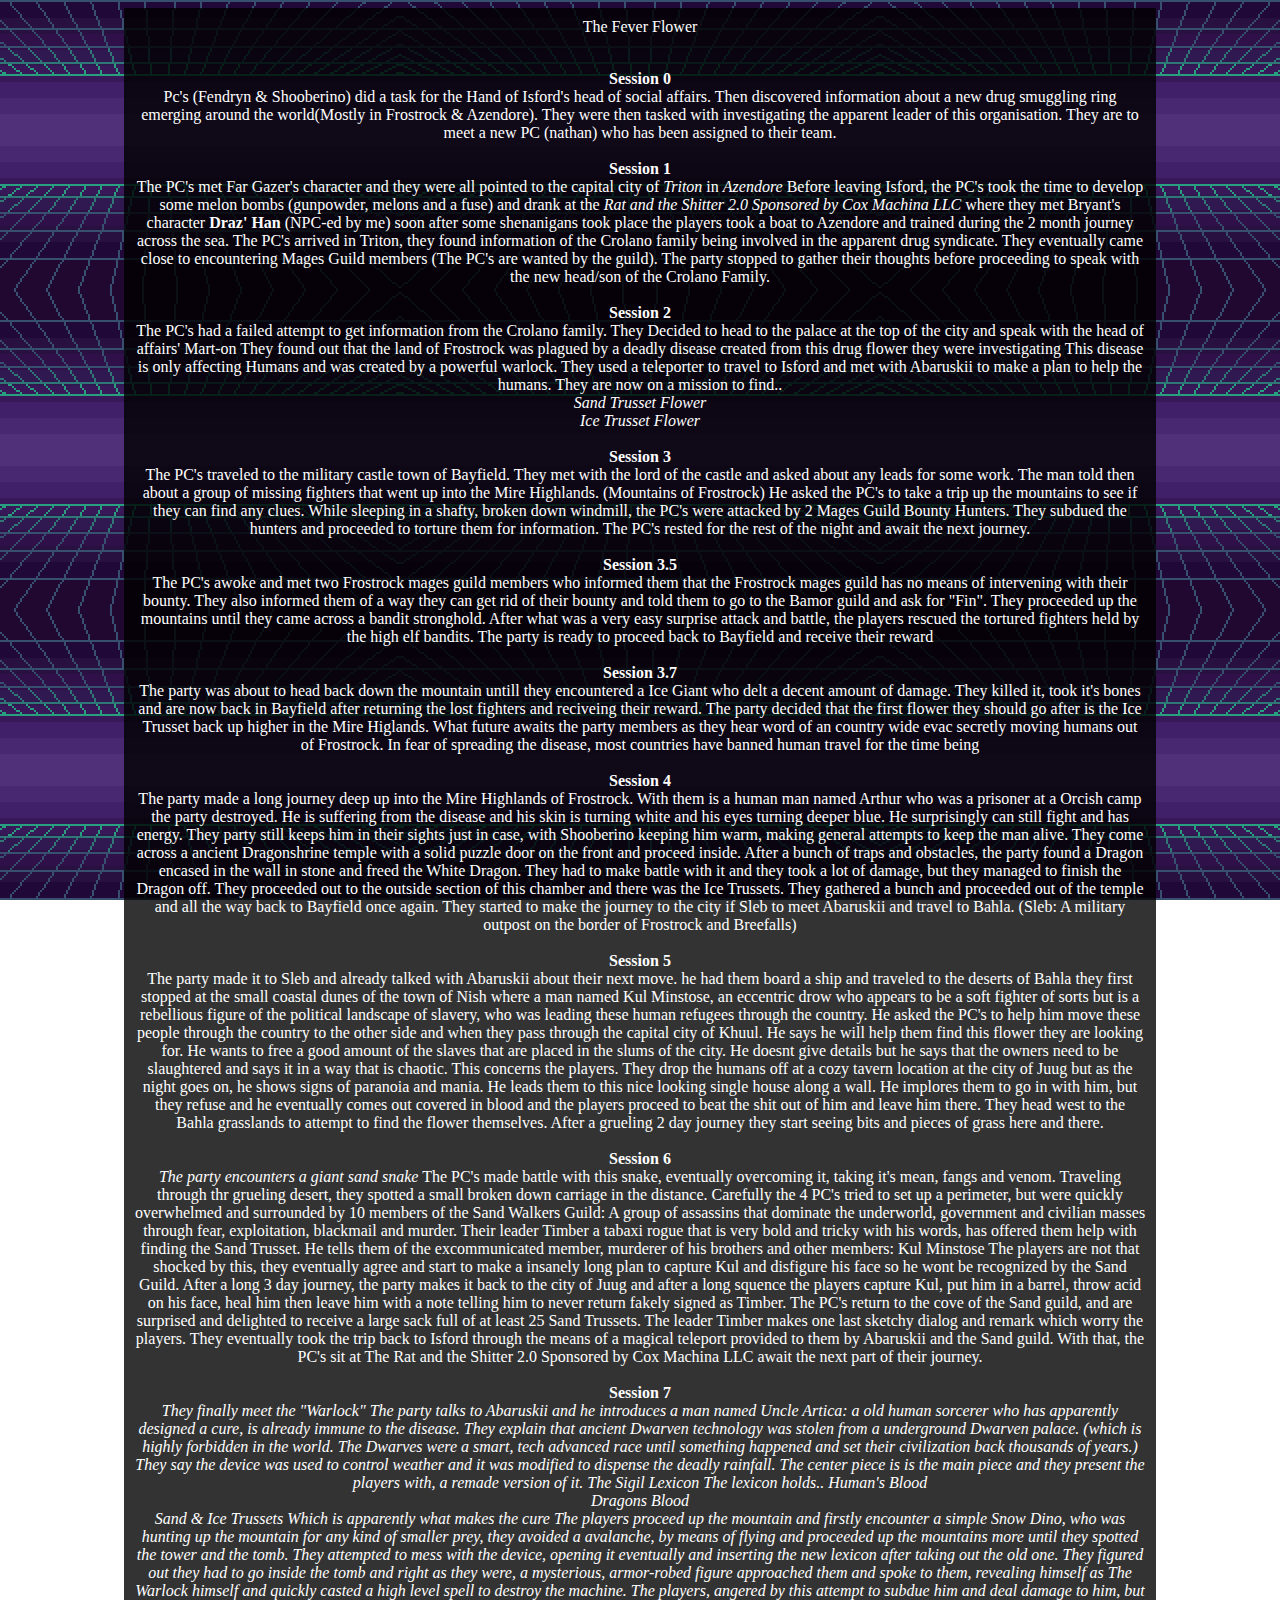
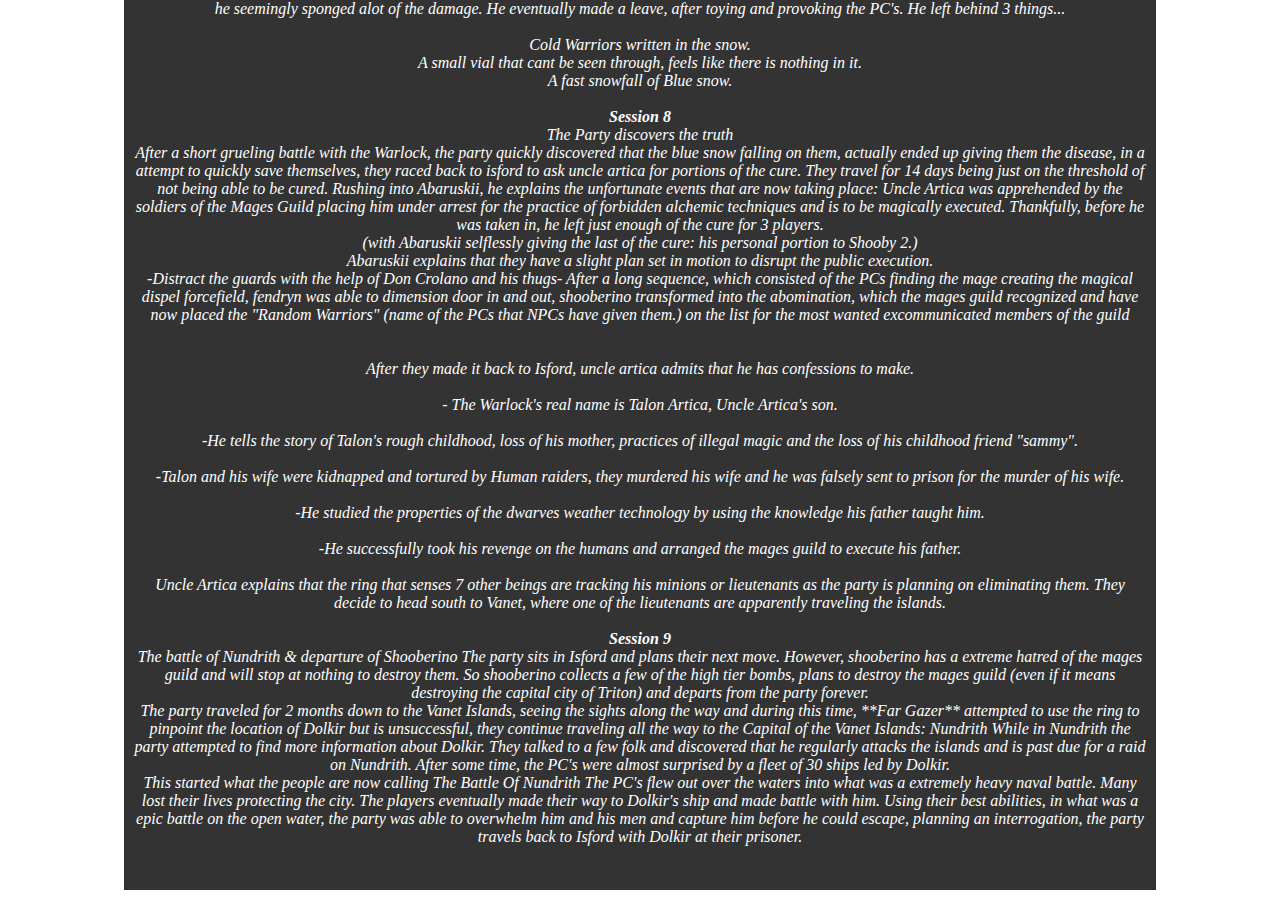
<file: index2.html>
<!doctype html>
<!--d&d-->
<html>
<link href="StyleSheet.css" rel="stylesheet">
<div  id="div-background" class="center">
<title> The Fever Flower (Dungeons & Dragons Campaign)</title>
<body>
<head> The Fever Flower</head>
<br>
<br>
<p>
<strong>Session 0</strong>
<br>
Pc's (Fendryn & Shooberino) did a task for the Hand of Isford's head of social affairs. Then discovered information about a new drug smuggling ring emerging around the world(Mostly in Frostrock & Azendore). They were then tasked with investigating the apparent leader of this organisation. They are to meet a new PC (nathan) who has been assigned to their team.
<br>
<br>
<strong>Session 1</strong>
<br>
The PC's met Far Gazer's character and they were all pointed to the capital city of <em>Triton</em> in <em>Azendore</em>
Before leaving Isford, the PC's took the time to develop some melon bombs (gunpowder, melons and a fuse) and drank at the <em>Rat and the Shitter 2.0 Sponsored by Cox Machina LLC</em> where they met Bryant's character <strong>Draz' Han</strong> (NPC-ed by me) soon after some shenanigans took place the players took a boat to Azendore and trained during the 2 month journey across the sea. The PC's arrived in Triton, they found information of the Crolano family being involved in the apparent drug syndicate. They eventually came close to encountering Mages Guild members (The PC's are wanted by the guild). The party stopped to gather their thoughts before proceeding to speak with the new head/son of the Crolano Family.
<br>
<br>
<strong>Session 2</strong>
<br>
The PC's had a failed attempt to get information from the Crolano family. They Decided to head to the palace at the top of the city and speak with the head of affairs' Mart-on
They found out that the land of Frostrock was plagued by a deadly disease created from this drug flower they were investigating This disease is only affecting Humans and was created by a powerful warlock. They used a teleporter to travel to Isford and met with Abaruskii to make a plan to help the humans. They are now on a mission to find..
<br>
<em>Sand Trusset Flower</em>
<br>
<em>Ice Trusset Flower</em>
<br>
<br>
<strong>Session 3</strong>
<br>
The PC's traveled to the military castle town of Bayfield. They met with the lord of the castle and asked about any leads for some work. The man told then about a group of missing fighters that went up into the Mire Highlands. (Mountains of Frostrock) He asked the PC's to take a trip up the mountains to see if they can find any clues. While sleeping in a shafty, broken down windmill, the PC's were attacked by 2 Mages Guild Bounty Hunters. They subdued the hunters and proceeded to torture them for information. The PC's rested for the rest of the night and await the next journey.
<br>
<br>
<strong>Session 3.5</strong>
<br>
The PC's awoke and met two Frostrock mages guild members who informed them that the Frostrock mages guild has no means of intervening with their bounty. They also informed them of a way they can get rid of their bounty and told them to go to the Bamor guild and ask for "Fin". They proceeded up the mountains until they came across a bandit stronghold. After what was a very easy surprise attack and battle, the players rescued the tortured fighters held by the high elf bandits. The party is ready to proceed back to Bayfield and receive their reward
<br>
<br>
<strong>Session 3.7</strong>
<br>
The party was about to head back down the mountain untill they encountered a Ice Giant who delt a decent amount of damage. They killed it, took it's bones and are now back in Bayfield after returning the lost fighters and reciveing their reward. The party decided that the first flower they should go after is the Ice Trusset back up higher in the Mire Higlands. What future awaits the party members as they hear word of an country wide evac secretly moving humans out of Frostrock. In fear of spreading the disease, most countries have banned human travel for the time being
<br>
<br>
<strong>Session 4</strong>
<br>
The party made a long journey deep up into the Mire Highlands of Frostrock. With them is a human man named Arthur who was a prisoner at a Orcish camp the party destroyed. He is suffering from the disease and his skin is turning white and his eyes turning deeper blue. He surprisingly can still fight and has energy. They party still keeps him in their sights just in case, with Shooberino keeping him warm, making general attempts to keep the man alive. They come across a ancient Dragonshrine temple with a solid puzzle door on the front and proceed inside. After a bunch of traps and obstacles, the party found a Dragon encased in the wall in stone and freed the White Dragon. They had to make battle with it and they took a lot of damage, but they managed to finish the Dragon off. They proceeded out to the outside section of this chamber and there was the Ice Trussets. They gathered a bunch and proceeded out of the temple and all the way back to Bayfield once again. They started to make the journey to the city if Sleb to meet Abaruskii and travel to Bahla. (Sleb: A military outpost on the border of Frostrock and Breefalls)
<br>
<br>
<strong>Session 5</strong>
<br>
The party made it to Sleb and already talked with Abaruskii about their next move. he had them board a ship and traveled to the deserts of Bahla they first stopped at the small coastal dunes of the town of Nish where a man named Kul Minstose, an eccentric drow who appears to be a soft fighter of sorts but is a rebellious figure of the political landscape of slavery, who was leading these human refugees through the country. He asked the PC's to help him move these people through the country to the other side and when they pass through the capital city of Khuul. He says he will help them find this flower they are looking for. He wants to free a good amount of the slaves that are placed in the slums of the city. He doesnt give details but he says that the owners need to be slaughtered and says it in a way that is chaotic. This concerns the players.

They drop the humans off at a cozy tavern location at the city of Juug but as the night goes on, he shows signs of paranoia and mania. He leads them to this nice looking single house along a wall. He implores them to go in with him, but they refuse and he eventually comes out covered in blood and the players proceed to beat the shit out of him and leave him there.  They head west to the Bahla grasslands to attempt to find the flower themselves.  After a grueling 2 day journey they start seeing bits and pieces of grass here and there.
<br>
<br>
<strong>Session 6</strong>
<br>
<em>The party encounters a giant sand snake</em>
The PC's made battle with this snake, eventually overcoming it, taking it's mean, fangs and venom. Traveling through thr grueling desert, they spotted a small broken down carriage in the distance. Carefully the 4 PC's tried to set up a perimeter, but were quickly overwhelmed and surrounded by 10 members of the Sand Walkers Guild: A group of assassins that dominate the underworld, government and civilian masses through fear, exploitation, blackmail and murder. 
Their leader Timber a tabaxi rogue that is very bold and tricky with his words, has offered them help with finding the Sand Trusset. He tells them of the excommunicated member, murderer of his brothers and other members: Kul Minstose
The players are not that shocked by this, they eventually agree and start to make a insanely long plan to capture Kul and disfigure his face so he wont be recognized by the Sand Guild. After a long 3 day journey, the party makes it back to the city of Juug and after a long squence the players capture Kul, put him in a barrel, throw acid on his face, heal him then leave him with a note telling him to never return fakely signed as Timber. The PC's return to the cove of the Sand guild, and are surprised and delighted to receive a large sack full of at least 25 Sand Trussets. The leader Timber makes one last sketchy dialog and remark which worry the players. They eventually took the trip back to Isford through the means of a magical teleport provided to them by Abaruskii and the Sand guild. With that, the PC's sit at The Rat and the Shitter 2.0 Sponsored by Cox Machina LLC  await the next part of their journey.
<br>
<br>
<strong>Session 7</strong>
<br>
<em>They finally meet the "Warlock"<em>
The party talks to Abaruskii and he introduces a man named Uncle Artica: a old human sorcerer who has apparently designed a cure, is already immune to the disease. They explain that ancient Dwarven technology was stolen from a underground Dwarven palace. (which is highly forbidden in the world. The Dwarves were a smart, tech advanced race until something happened and set their civilization back thousands of years.) They say the device was used to control weather and it was modified to dispense the deadly rainfall. The center piece is is the main piece and they present the players with, a remade version of it. The Sigil Lexicon  The lexicon holds..

<em>Human's Blood</em>
<br>
<em>Dragons Blood</em>
<br>
<em>Sand & Ice Trussets</em,>
Which is apparently what makes the cure

The players proceed up the mountain and firstly encounter a simple Snow Dino, who was hunting up the mountain for any kind of smaller prey, they avoided a avalanche, by means of flying and proceeded up the mountains more until they spotted the tower and the tomb. They attempted to mess with the device, opening it eventually and inserting the new lexicon after taking out the old one. They figured out they had to go inside the tomb and right as they were, a mysterious, armor-robed figure approached them and spoke to them, revealing himself as The Warlock himself and quickly casted a high level spell to destroy the machine. 

The players, angered by this attempt to subdue him and deal damage to him, but he seemingly sponged alot of the damage. He eventually made a leave, after toying and provoking the PC's. He left behind 3 things...
<br>
<br>
Cold Warriors written in the snow.
<br>
A small vial that cant be seen through, feels like there is nothing in it.
<br>
A fast snowfall of Blue snow.
<br>
<br>
<strong>Session 8</strong>
<br>
<em> The Party discovers the truth</em>
<br>
After a short grueling battle with the Warlock, the party quickly discovered that the blue snow falling on them, actually ended up giving them the disease, in a attempt to quickly save themselves, they raced back to isford to ask uncle artica for portions of the cure. They travel for 14 days being just on the threshold of not being able to be cured. Rushing into Abaruskii, he explains the unfortunate events that are now taking place: Uncle Artica was apprehended by the soldiers of the Mages Guild placing him under arrest for the practice of forbidden alchemic techniques and is to be magically executed. Thankfully, before he was taken in, he left just enough of the cure for 3 players. 
<br>
(with Abaruskii selflessly giving the last of the cure: his personal portion to Shooby 2.)
<br>
Abaruskii explains that they have a slight plan set in motion to disrupt the public execution.
<br>
-Distract the guards with the help of Don Crolano and his thugs- 
After a long sequence, which consisted of the PCs finding the mage creating the magical dispel forcefield, fendryn was able to dimension door in and out, shooberino transformed into the abomination, which the mages guild recognized and have now placed the "Random Warriors" (name of the PCs that NPCs have given them.) on the list for the most wanted excommunicated members of the guild
<br>
<br>
<br>
After they made it back to Isford, uncle artica admits that he has confessions to make.
<br>
<br>
- The Warlock's real name is Talon Artica,
Uncle Artica's son. 
<br>
<br>
-He tells the story of Talon's rough childhood, loss of his mother, practices of illegal magic and the loss of his childhood friend "sammy".
<br>
<br>
-Talon and his wife were kidnapped and tortured by Human raiders, they murdered his wife and he was falsely sent to prison for the murder of his wife. 
<br>
<br>
-He studied the properties of the dwarves weather technology by using the knowledge his father taught him.
<br>
<br>
-He successfully took his revenge on the humans and arranged the mages guild to execute his father.
<br>
<br>
Uncle Artica explains that the ring that senses 7 other beings are tracking his minions or lieutenants as the party is planning on eliminating them. They decide to head south to Vanet, where one of the lieutenants are apparently traveling the islands.
<br>
<br>
<strong>Session 9</strong>
<br>
<em>The battle of Nundrith & departure of Shooberino</em>

The party sits in Isford and plans their next move. However, shooberino has a extreme hatred of the mages guild and will stop at nothing to destroy them. So shooberino collects a few of the high tier bombs, plans to destroy the mages guild (even if it means destroying the capital city of Triton) and departs from the party forever. 
<br>
The party traveled for 2 months down to the Vanet Islands, seeing the sights along the way and during this time, **Far Gazer** attempted to use the ring to pinpoint the location of Dolkir but is unsuccessful, they continue traveling all the way to the Capital of the Vanet Islands: Nundrith
While in Nundrith the party attempted to find more information about Dolkir. They talked to a few folk and discovered that he regularly attacks the islands and is past due for a raid on Nundrith. After some time, the PC's were almost surprised by a fleet of 30 ships led by Dolkir. 
<br>
This started what the people are now calling <em>The Battle Of Nundrith</em>
The PC's flew out over the waters into what was a extremely heavy naval battle. Many lost their lives protecting the city. The players eventually made their way to Dolkir's ship and made battle with him. Using their best abilities, in what was a epic battle on the open water, the party was able to overwhelm him and his men and capture him before he could escape, planning an interrogation, the party travels back to Isford with Dolkir at their prisoner.
<br>
<br>
</div>
(C) 2020, Alexander Mclemore
</file>
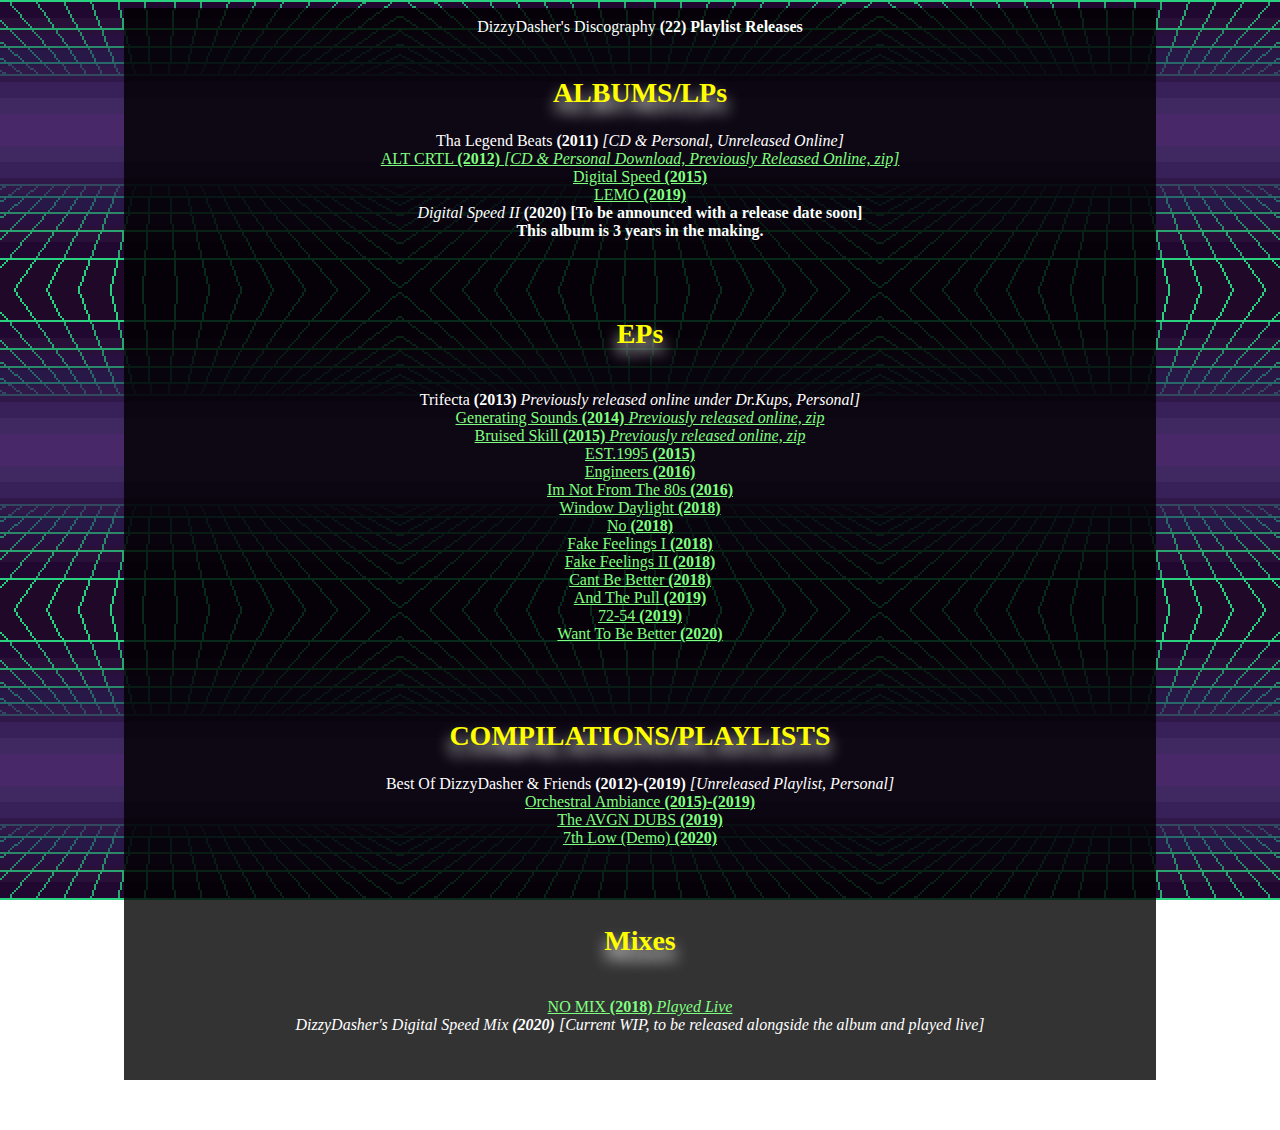
<file: index3.html>
<!doctype html>
<!--discography-->
<html>
	<link href="StyleSheet.css" rel="stylesheet">
	<div  id="div-background" class="center">
<title> My Discography</title>
<body>
<head> DizzyDasher's Discography <strong>(22) Playlist Releases</strong> </head>
<br>
<br>
<h1><h2>ALBUMS/LPs</h2>
	<p> Tha Legend Beats <strong>(2011)</strong> <em>[CD & Personal, Unreleased Online]</em>
	<br> 
	<a href="audio/ALT-CTRL.zip" download> ALT CRTL <strong>(2012)</strong> <em>[CD & Personal Download, Previously Released Online, zip]</em> </a>
	<br>
	<a href="https://soundcloud.com/dizzy-dasher18/sets/digital-speed"> Digital Speed <strong>(2015)</strong> </a>
	<br>
	<a href="https://soundcloud.com/dizzy-dasher18/sets/lemo"> LEMO <strong>(2019)</strong> </a>
	<br>
	<em>Digital Speed II</em> <strong>(2020) [To be announced with a release date soon]
	<br> This album is 3 years in the making.</strong>
<br>
<br>
<br>
<br>
<h2>EPs</h2>
<br>
	Trifecta <strong>(2013)</strong> <em> Previously released online under Dr.Kups, Personal] </em>
	<br>
	<a href="audio/Generating-Sounds-EP.zip" download> Generating Sounds <strong>(2014)</strong> <em> Previously released online, zip </em> </a>
	<br>
	<a href="audio/Bruised-Skill-EP.zip" download> Bruised Skill <strong>(2015)</strong> <em> Previously released online, zip </em>
	<br>
	<a href="https://dizzydasher1995.bandcamp.com/album/est-1995-ep"> EST.1995 <strong>(2015)</strong> </a>
	<br>
	<a href="https://soundcloud.com/dizzy-dasher18/sets/engineers-ep"> Engineers <strong>(2016)</strong> </a>
	<br>
	<a href="https://dizzydasher1995.bandcamp.com/album/im-not-from-the-80s"> Im Not From The 80s <strong>(2016)</strong> </a>
	<br>
	<a href="https://soundcloud.com/dizzy-dasher18/sets/window-daylight-ep"> Window Daylight <strong>(2018)</strong> </a>
	<br>
	<a href="https://soundcloud.com/dizzy-dasher18/sets/no-ep"> No <strong>(2018)</strong> </a>
	<br>
	<a href="https://soundcloud.com/user-38773245/sets/fake-feelings-i"> Fake Feelings I <strong>(2018)</strong> </a>
	<br>
	<a href="https://soundcloud.com/user-38773245/sets/fake-feelings-ii"> Fake Feelings II <strong>(2018)</strong> </a>
	<br>
	<a href="https://dizzydasher1995.bandcamp.com/album/cant-be-better-than-this"> Cant Be Better <strong> (2018)</strong> </a>
	<br>
	<a href="https://soundcloud.com/user-38773245/sets/and-the-pull"> And The Pull <strong>(2019)</strong> </a>
	<br>
	<a href="https://soundcloud.com/dizzy-dasher18/sets/72-54a"> 72-54 <strong>(2019)</strong> </a>
	<br>
	<a href="https://soundcloud.com/dizzy-dasher18/sets/want-to-be-better"> Want To Be Better <strong>(2020)</strong> </a>
	<br>
	<br>
	<br>
	<br>
<h2>COMPILATIONS/PLAYLISTS</h2>	
	Best Of DizzyDasher & Friends <strong>(2012)-(2019)</strong> <em>[Unreleased Playlist, Personal]</em>
	<br>
	<a href="https://soundcloud.com/dizzy-dasher18/sets/orchestral-ambiance"> Orchestral Ambiance <strong>(2015)-(2019)</strong> </a>
	<br>
	<a href="https://soundcloud.com/user-38773245/sets/the-avgn-dubs"> The AVGN DUBS <strong>(2019)</strong> </a>
	<br>
	<a href="https://soundcloud.com/user-38773245/sets/7th-low-demo"> 7th Low (Demo) <strong>(2020)</strong> </a>
	<br>
	<br>
	<br>
	<br>
	<h2>Mixes</h2>	
	<br>
	<a href="https://soundcloud.com/user-38773245/no-mix-synthdance"> NO MIX <strong>(2018)</strong> <em>Played Live </a> 
	<br>
	DizzyDasher's Digital Speed Mix <strong>(2020)</strong> [<em>Current WIP, to be released alongside the album and played live</em>]
</h1>
<br>
<br>
<br>
</div>
<p> Copyright* 2020 (DizzyDasher & Dr.Kups)
</body>
</html>
</file>
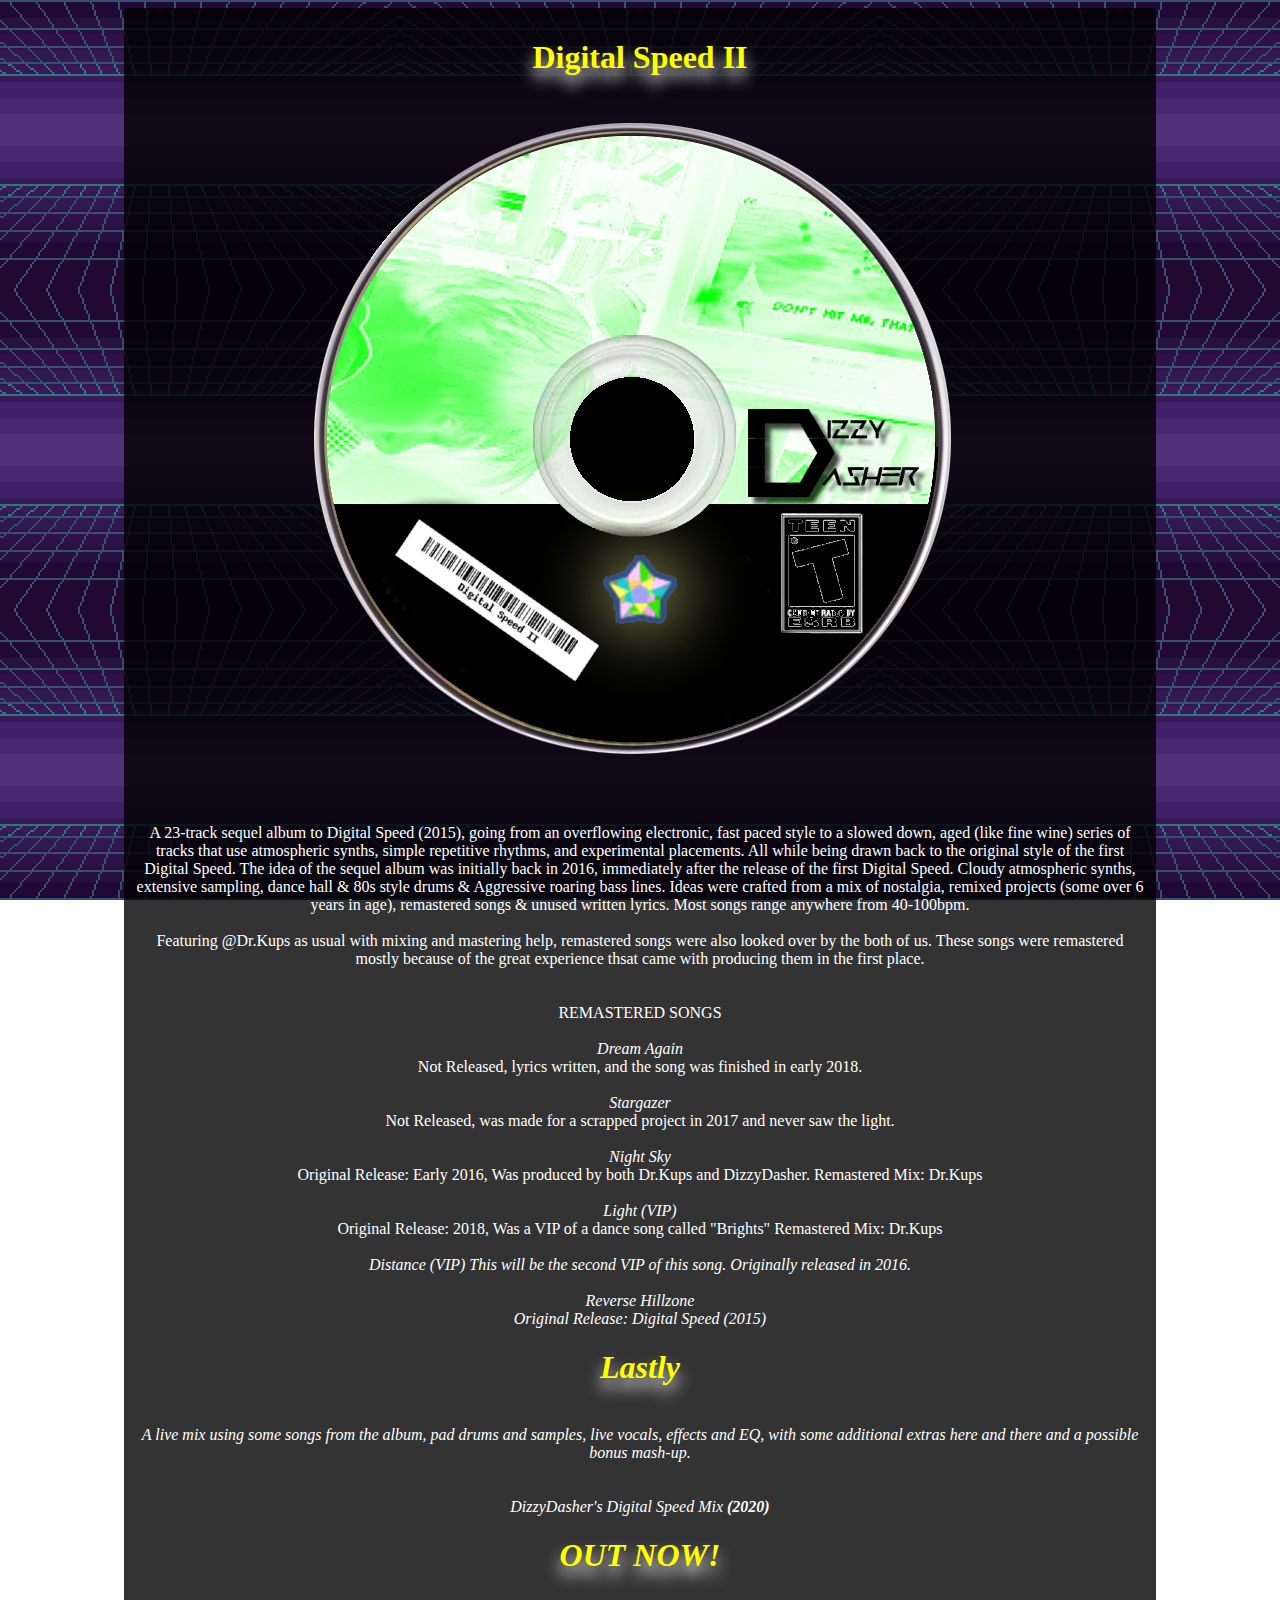
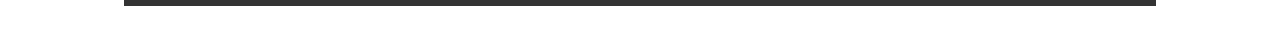
<file: index4.html>
<!doctype html>
<!--d&d-->
<html>
	<link href="StyleSheet.css" rel="stylesheet">
	<div  id="div-background" class="center">
<title> Digital Speed II</title>
<head> <h1>Digital Speed II</h1></head>
<img src="images/dizzyspeed2.png">
	<br>
	<br>
	
	<p>A 23-track sequel album to Digital Speed (2015), going from an overflowing electronic, fast paced style to a slowed down, aged (like fine wine) series of tracks that use atmospheric synths, simple repetitive rhythms, and experimental placements. All while being drawn back to the original style of the first Digital Speed.
The idea of the sequel album was initially back in 2016, immediately after the release of the first Digital Speed. Cloudy atmospheric synths, extensive sampling, dance hall & 80s style drums & Aggressive roaring bass lines.
Ideas were crafted from a mix of nostalgia, remixed projects (some over 6 years in age), remastered songs
& unused written lyrics. Most songs range anywhere from 40-100bpm.
	<br>
	<br>
	Featuring @Dr.Kups as usual with mixing and mastering help, remastered songs were also looked over by the both of us.
	These songs were remastered mostly because of the great experience thsat came with producing them in the first place.
	
	<br>
	<br>
	<br>
	REMASTERED SONGS
	<br>
	<br>
	<em>Dream Again</em>	
	<br>
	Not Released, lyrics written, and the song was finished in early 2018.
	<br>
	<br>
	<em>Stargazer</em>
	<br>
	Not Released, was made for a scrapped project in 2017 and never saw the light. 
	<br>
	<br>
	<em>Night Sky</em>
	<br>
	Original Release: Early 2016, Was produced by both Dr.Kups and DizzyDasher.
	Remastered Mix: Dr.Kups
	<br>
	<br>
	<em>Light (VIP)</em>
	<br>
	Original Release: 2018, Was a VIP of a dance song called "Brights"
	Remastered Mix: Dr.Kups
	<br>
	<br>
	<em>Distance (VIP)
	This will be the second VIP of this song. Originally released in 2016.
	<br>
	<br>
	<em>Reverse Hillzone</em>
	<br>
	Original Release: Digital Speed (2015)
	<br>
	<strong><h1>Lastly</h1></strong>
	<br>
	A live mix using some songs from the album, pad drums and samples, live vocals, effects and EQ, with some additional extras here and there and a possible bonus mash-up.
	<br>
	<br>
	<br>
	<em> DizzyDasher's Digital Speed Mix <em> <strong>(2020)</strong>
	<h1> OUT NOW!
	<br>
</div>
<p> Copyright* 2020 (DizzyDasher & Dr.Kups)
</body>
</html>
</file>
<file: StyleSheet.css>
html{
			color: white; 
			min-height:100%;
		}
		body {
			background: url(images/eb-background.gif);
			background: cover;
			background-position: center;
			background-attachment:fixed;
		}
		#div-background {
			padding: 10px;
			border: 0px solid red;
			background: rgba(0, 0, 0, 0.80);
		}
		.center {
			margin:auto;
			width:80%;
			text-align:center;
			
		}
		.alignleft {
			text-align:left;
		}
		a {
			color: #80ff80;
		}
		a:hover {
			color: yellow;
		}
		button {
			background-color: black;
			color: white; 
			border-radius: 8px;
			padding: 15px;
			margin: 5px;
			box-shadow: 0 12px 16px 0 rgba(255,255,255,0.2), 0 6px 20px 0 rgba(255,255,255,0.3);
		}
		.morepictures{
			 margin: 10px;
			 top: 50%;
			 left: 50%;
			 max-width: 100%;
		}
		div.morepictures {
			height: auto;
			width: auto;
		}
			
		img.smallcovers {
			height: 150px;
			width: 150px;
			margin: 5px;
		}
		.autoresize{
			overflow:hidden;
			max-width: 100%;
		}
		.autoresize img{
		}
		.class{
			clear:both;
		}
		.dizzytop{
			height: auto; width: auto;
		}
		h1 {
			font-size: auto;
			text-shadow: 0 10px 15px white;
			color: yellow;
			text-margin: auto;
		}
		.btn {
			background-color: Black;
			border: white;
			color: white;
			padding: 12px 30px;
			cursor: pointer;
			font-size: 20px;

		}
		.btn:hover {
			background-color: Gold;
			color: black;
		} 
		.dizzyimage {
			height: auto; 
			width: auto;
			}
		.hr {
			border: 5px dashed red;
		}
		#nav {
			width: 100vw;
			background-color: #000000;
			}
		ul	 {
			margin: 0;
			padding: 0;
			display: flex;
			}
		li  {
			list-style-type: none;  
			margin: 0 2vw;
			shadow: 2px;
  /* our font-size will be 3% of the height of the viewport */
			font-size: 3vh;
			}
		#D-D{
			text-decoration: none;
			color: black;
			padding: 2vw;
			font-family: monospace;
			background-color: #C6E9FF;
			 }
		h2 {
			font-size: 28px;
			text-shadow: 0 10px 15px white;
			color: yellow;
			text-margin: auto;	
			}
			
		#navbar {
			position: absolute;
			}
				
		.dropdown {
			width: 10%;
			display: inline-block;
			}

		.dropdown-content {
			display: none;
			position: absolute;
			background: rgba(0, 0, 0, 0.80);
			min-width: 150px;
			box-shadow: 0px 8px 16px 0px rgba(0,0,0,0.2);
			padding: 2px 5px;
			z-index: 1;
			}

		.dropdown:hover .dropdown-content {
			display: block;
			}
			
		.dropdown-content ul {
			display: block;
			font-size: 10px;
			text-align: center;
			margin: 15px;
			}
			
		.dropdown-content li {
			display: block;
			font-size: 15px;
			padding: 2px;
			border: 2px solid yellow;
			margin: 25px 2px;
			}
		.dropdown img {
			height: 10%;
			width: 40%;
			margin: 0px 60px;
			}
</file>
